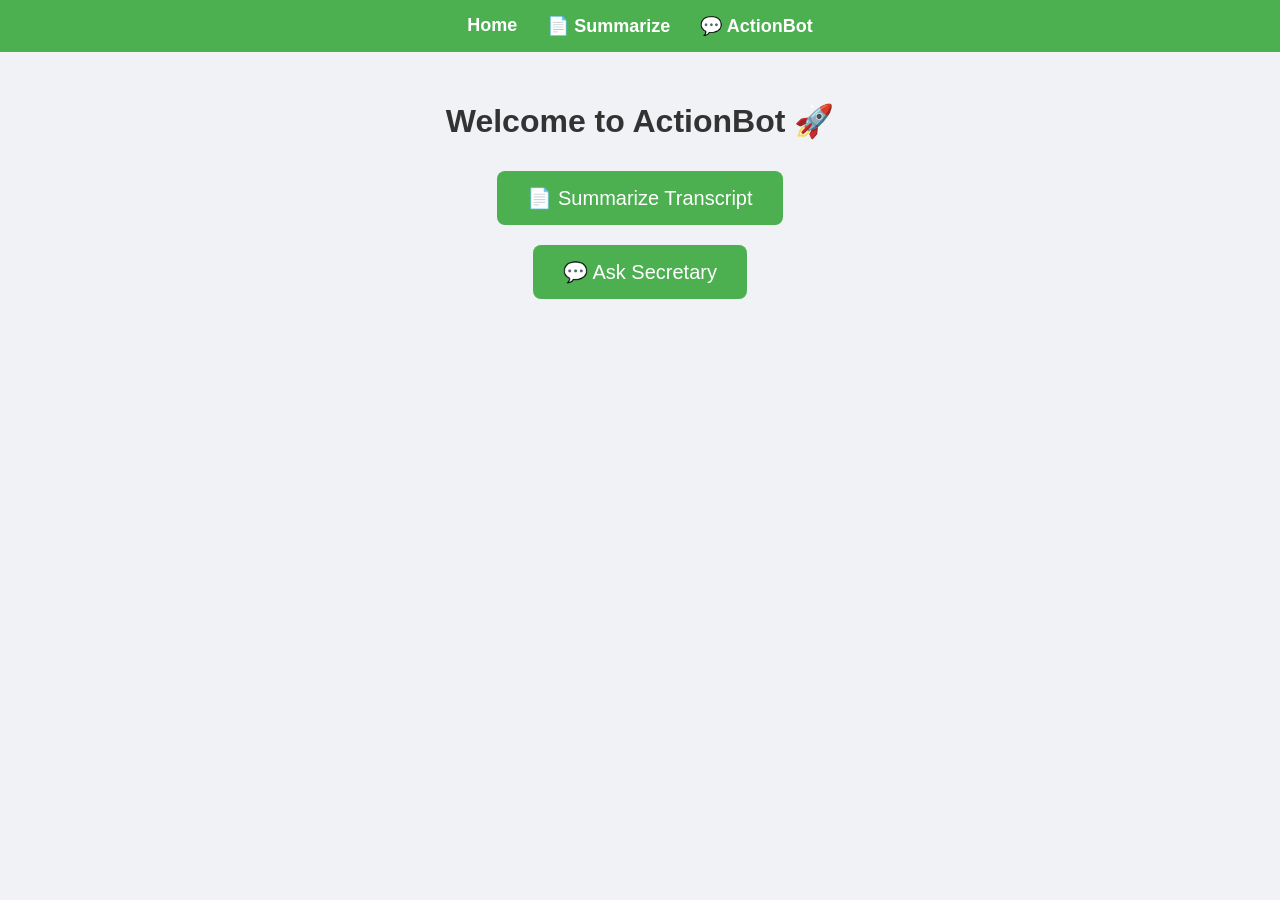
<file: index.html>
<!DOCTYPE html>
<html lang="en">
<head>
  <meta charset="UTF-8">
  <title>ActionBot - Home</title>
  <link rel="stylesheet" href="style.css">
</head>
<body>

<nav>
  <a href="index.html">Home</a>
  <a href="ActionBotWithUpload.html">📄 Summarize</a>
  <a href="ActionBotRetrieval.html">💬 ActionBot</a>
</nav>

<div class="container">
  <h1>Welcome to ActionBot 🚀</h1>

  <button class="button" onclick="location.href='ActionBotWithUpload.html'">📄 Summarize Transcript</button>
  <button class="button" onclick="location.href='ActionBotRetrieval.html'">💬 Ask Secretary</button>
</div>

</body>
</html>
</file>
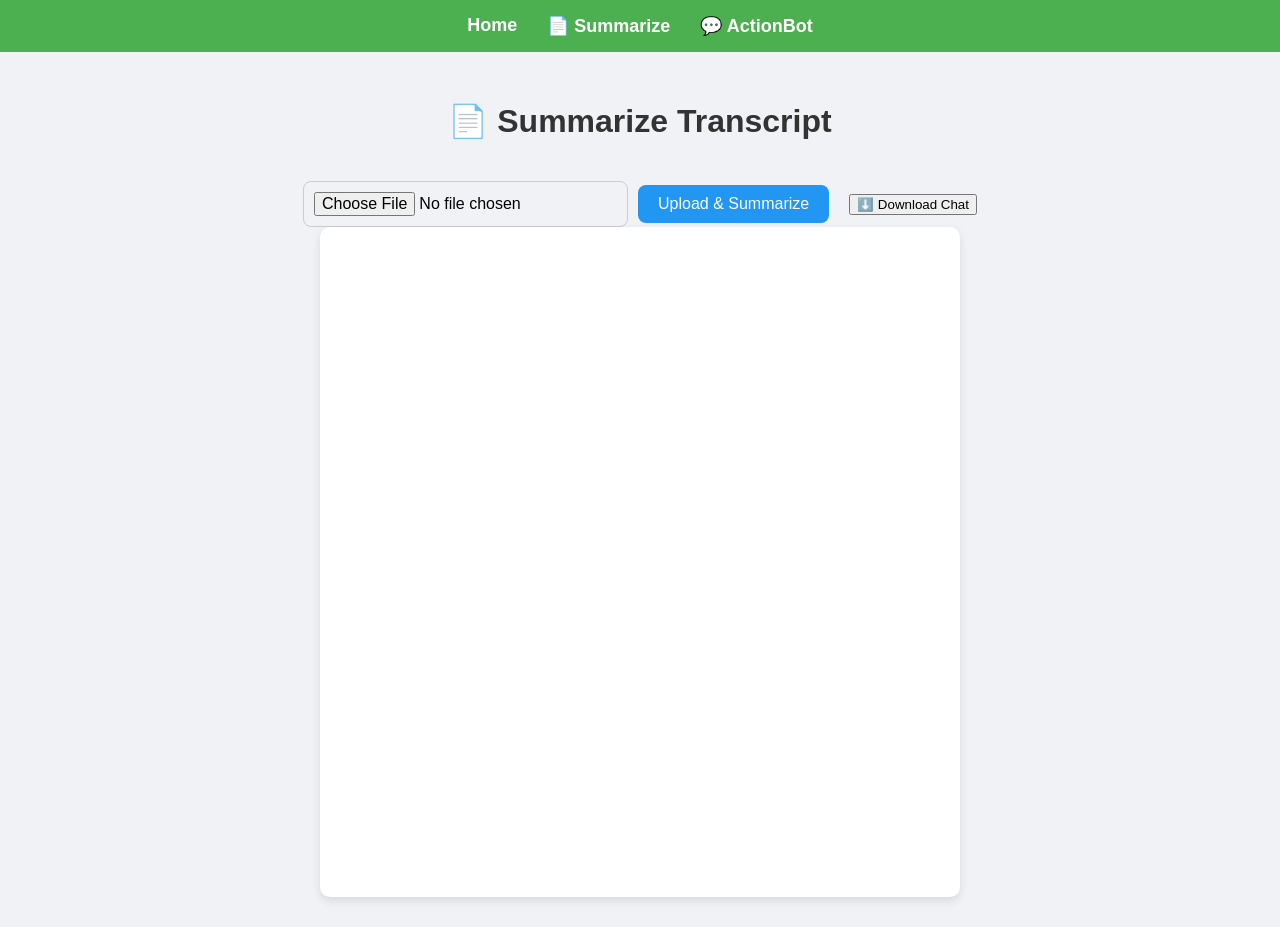
<file: ActionBotWithUpload.html>
<!DOCTYPE html>
<html lang="en">
<head>
  <meta charset="UTF-8">
  <title>ActionBot - Summarizer</title>
  <link rel="stylesheet" href="style.css">
  <script src="config.js"></script> 
  <style>
    /* Extra Styling for Toast + Spinner + Avatars */
    #toast {
      visibility: hidden;
      min-width: 250px;
      background-color: #4CAF50;
      color: white;
      text-align: center;
      border-radius: 8px;
      padding: 16px;
      position: fixed;
      z-index: 1;
      left: 50%;
      bottom: 30px;
      transform: translateX(-50%);
      font-size: 17px;
    }

    #toast.show {
      visibility: visible;
      animation: fadein 0.5s, fadeout 0.5s 2.5s;
    }

    @keyframes fadein {
      from {bottom: 0; opacity: 0;}
      to {bottom: 30px; opacity: 1;}
    }

    @keyframes fadeout {
      from {bottom: 30px; opacity: 1;}
      to {bottom: 0; opacity: 0;}
    }

    .avatar {
      width: 30px;
      height: 30px;
      border-radius: 50%;
      margin-right: 10px;
    }

    .message-container {
      display: flex;
      align-items: center;
    }
  </style>
</head>
<body>

<nav>
  <a href="index.html">Home</a>
  <a href="ActionBotWithUpload.html">📄 Summarize</a>
  <a href="ActionBotRetrieval.html">💬 ActionBot</a>
</nav>

<div class="container">
  <h1>📄 Summarize Transcript</h1>

  <div id="upload-section">
    <input type="file" id="file-input" accept=".txt">
    <button id="upload-button">Upload & Summarize</button>
    <button id="download-chat-button" style="margin-left: 10px;">⬇️ Download Chat</button>
  </div>

  <div id="chat-container"></div>

  <div>
    <button id="summarize-more-button" style="display:none;">Summarize Another Document</button>
  </div>

  <div id="toast">Transcript summarized successfully!</div>
</div>


<script>
const API_URL =CONFIG.SUMMARIZATION_API_URL;
const API_TOKEN = CONFIG.API_TOKEN; 

const chatContainer = document.getElementById('chat-container');
const fileInput = document.getElementById('file-input');
const uploadButton = document.getElementById('upload-button');
const summarizeMoreButton = document.getElementById('summarize-more-button');
const toast = document.getElementById('toast');
const downloadButton = document.getElementById('download-chat-button');

function appendMessage(sender, text) {
  const messageDiv = document.createElement('div');
  messageDiv.className = `message ${sender}`;

  const container = document.createElement('div');
  container.className = 'message-container';

  const avatar = document.createElement('img');
  avatar.className = 'avatar';
  avatar.src = sender === 'user' ? 'https://cdn-icons-png.flaticon.com/512/1946/1946429.png' : 'https://cdn-icons-png.flaticon.com/512/4712/4712039.png';

  const textNode = document.createElement('div');
  textNode.innerHTML = text.replace(/\n/g, "<br>");

  container.appendChild(avatar);
  container.appendChild(textNode);
  messageDiv.appendChild(container);
  chatContainer.appendChild(messageDiv);

  // Auto-scroll to bottom
  chatContainer.scrollTop = chatContainer.scrollHeight;
}

function showToast(message) {
  toast.innerText = message;
  toast.className = "show";
  setTimeout(() => {
    toast.className = toast.className.replace("show", "");
  }, 3000);
}

uploadButton.addEventListener('click', async () => {
  const file = fileInput.files[0];
  if (!file) {
    alert("Please upload a transcript (.txt file) first.");
    return;
  }

  const reader = new FileReader();
  reader.onload = async function(e) {
    const transcriptText = e.target.result;
    appendMessage('user', "📄 Uploaded transcript...");
    appendMessage('bot', "⏳ Summarizing, please wait...");

    try {
      const response = await fetch(API_URL, {
        method: "POST",
        headers: {
          "Content-Type": "application/json",
          "Authorization": `Bearer ${API_TOKEN}`
        },
        body: JSON.stringify({
          input_value: transcriptText,
          output_type: "chat",
          input_type: "chat",
          session_id: "summarizer_user"
        })
      });

      const data = await response.json();
      const summary = data.outputs?.[0]?.outputs?.[0]?.results?.message?.text || "No summary.";

      chatContainer.innerHTML = '';
      appendMessage('bot', summary);

      fileInput.disabled = true;
      uploadButton.disabled = true;
      summarizeMoreButton.style.display = 'inline-block';
      showToast("✅ Transcript summarized successfully!");

    } catch (error) {
      chatContainer.innerHTML = '';
      appendMessage('bot', "❌ Error summarizing the transcript.");
    }
  };
  reader.readAsText(file);
});

summarizeMoreButton.addEventListener('click', () => {
  chatContainer.innerHTML = '';
  fileInput.disabled = false;
  uploadButton.disabled = false;
  fileInput.value = '';
  appendMessage('bot', "Upload a new transcript to summarize.");
});

downloadButton.addEventListener('click', () => {
  const messages = document.querySelectorAll('.message');
  let chatText = '';

  messages.forEach(msg => {
    const sender = msg.classList.contains('user') ? "User" : "Bot";
    chatText += `${sender}: ${msg.innerText.trim()}\n\n`;
  });

  const blob = new Blob([chatText], {type: 'text/plain'});
  const link = document.createElement('a');
  link.href = URL.createObjectURL(blob);
  link.download = 'chat_summary.txt';
  link.click();
});
</script>

</body>
</html>
</file>
<file: style.css>
/* style.css - Updated */

body {
  font-family: 'Arial', sans-serif;
  background: #f0f2f5;
  margin: 0;
  padding: 0;
  display: flex;
  flex-direction: column;
  min-height: 100vh;
}

nav {
  background-color: #4CAF50;
  padding: 15px;
  display: flex;
  justify-content: center;
  gap: 30px;
}

nav a {
  color: white;
  text-decoration: none;
  font-size: 18px;
  font-weight: bold;
}

nav a:hover {
  text-decoration: underline;
}

.container {
  flex: 1;
  display: flex;
  flex-direction: column;
  align-items: center;
  padding: 30px 15px;
  max-width: 700px;  /* NEW */
  margin: 0 auto;    /* NEW */
}

h1 {
  margin-top: 20px;
  color: #333;
}

.button {
  background-color: #4CAF50;
  color: white;
  border: none;
  padding: 15px 30px;
  margin: 10px;
  font-size: 20px;
  border-radius: 8px;
  cursor: pointer;
  transition: background 0.3s;
}

.button:hover {
  background-color: #45a049;
}

#chat-container {
  background: white;
  width: 100%;
  max-width: 600px;
  height: 70vh;
  border-radius: 10px;
  box-shadow: 0 4px 10px rgba(0,0,0,0.1);
  overflow-y: auto;
  padding: 20px;
  display: flex;
  flex-direction: column;
}

.message {
  margin: 10px 0;
  padding: 10px;
  border-radius: 8px;
  max-width: 80%;
}

.user {
  align-self: flex-end;
  background: #d1e7dd;
  text-align: right;
}

.bot {
  align-self: flex-start;
  background: #f8d7da;
  text-align: left;
}

#input-area, #upload-section {
  display: flex;
  flex-direction: row;
  align-items: center;
  margin-top: 20px;
  gap: 10px;
}

#user-input, #file-input {
  flex: 1;
  padding: 10px;
  font-size: 16px;
  border-radius: 8px;
  border: 1px solid #ccc;
  overflow-x: auto;     /* NEW */
  white-space: nowrap;  /* NEW */
}

#send-button, #upload-button, #summarize-more-button {
  background-color: #2196F3;
  color: white;
  border: none;
  padding: 10px 20px;
  border-radius: 8px;
  cursor: pointer;
  font-size: 16px;
}

#send-button:hover, #upload-button:hover, #summarize-more-button:hover {
  background-color: #0b7dda;
}

/* Mobile Responsive */
@media (max-width: 768px) {
  #chat-container {
    height: 60vh;
  }

  nav {
    flex-direction: column;
    gap: 10px;
  }

  .button {
    width: 80%;
  }
}

/* Typing Dots Animation */
.typing-dots span {
  animation: blink 1.5s infinite;
}

.typing-dots span:nth-child(2) {
  animation-delay: 0.2s;
}
.typing-dots span:nth-child(3) {
  animation-delay: 0.4s;
}

@keyframes blink {
  0% { opacity: 0; }
  50% { opacity: 1; }
  100% { opacity: 0; }
}

/* Fade-in Animation */
.fade-in {
  animation: fadeIn 0.6s ease forwards;
}

@keyframes fadeIn {
  0% { opacity: 0; transform: translateY(10px); }
  100% { opacity: 1; transform: translateY(0); }
}
</file>
